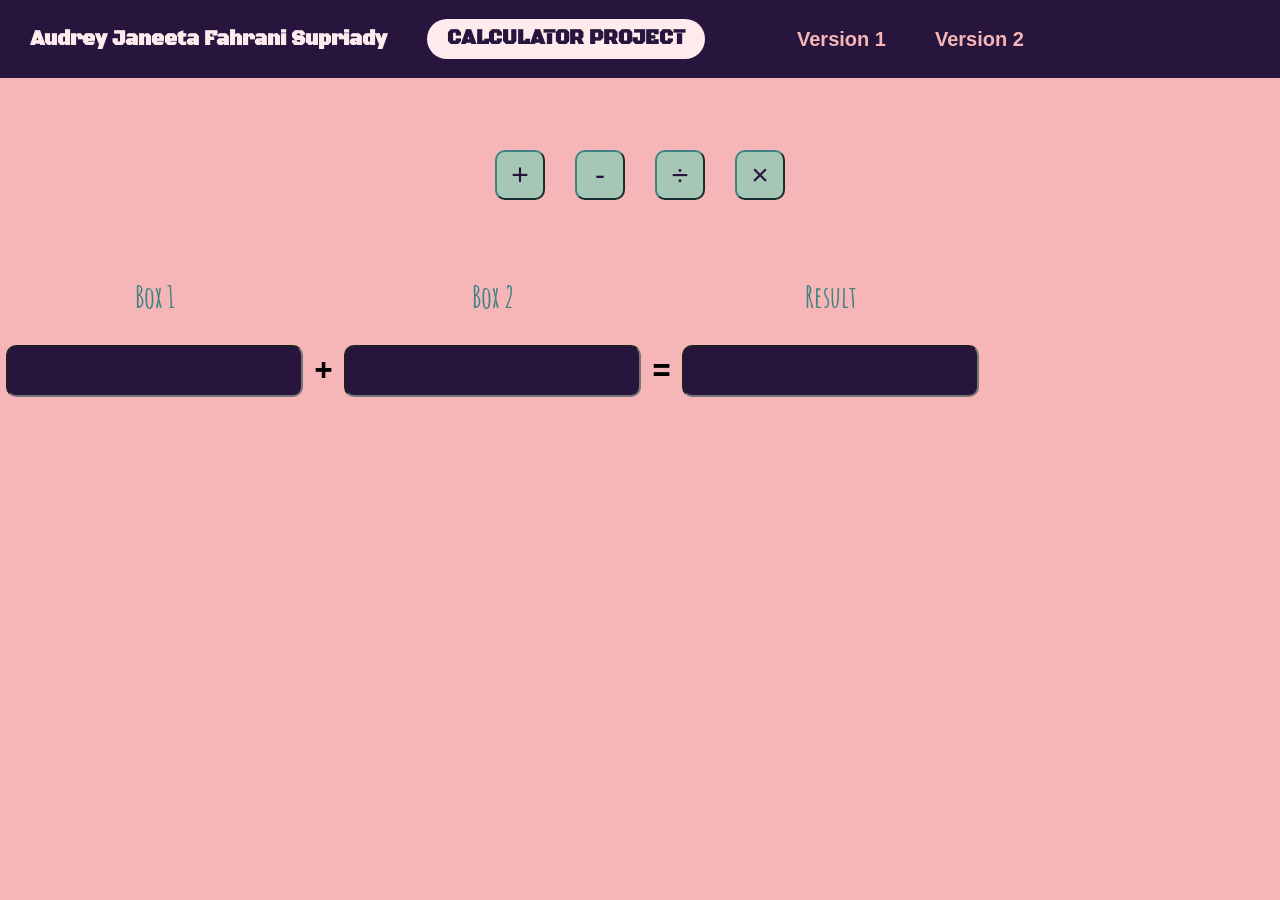
<file: index.html>
<!DOCTYPE html>
<html lang="en">
<head>
    <meta charset="UTF-8">
    <meta name="viewport" content="width=device-width, initial-scale=1.0">
    <title>Calculator by Audrey</title>
    <link rel="stylesheet" href="calculator.css"/>
    <link rel="preconnect" href="https://fonts.googleapis.com">
    <link rel="preconnect" href="https://fonts.gstatic.com" crossorigin>
    <link href="https://fonts.googleapis.com/css2?family=Akt:wght@100..900&family=Amatic+SC:wght@400;700&family=Arimo:ital,wght@0,400..700;1,400..700&family=Barlow:ital,wght@0,100;0,200;0,300;0,400;0,500;0,600;0,700;0,800;0,900;1,100;1,200;1,300;1,400;1,500;1,600;1,700;1,800;1,900&family=Black+Ops+One&family=Jersey+10+Charted&family=League+Gothic:wdth@75..100&family=M+PLUS+Rounded+1c:wght@100;300;400;500;700;800;900&family=Roboto+Slab:wght@100..900&family=Roboto:ital,wght@0,100..900;1,100..900&display=swap" rel="stylesheet">

</head>
<body>

    <script>
        // penjumlahan
        function calculatePlus() {
            var myBox1 = Number(document.getElementById('box1-plus').value);
            var myBox2 = Number(document.getElementById('box2-plus').value);
            var resultPlus = document.getElementById('result-plus');
            var myResult = myBox1 + myBox2; resultPlus.value = myResult;
        }

        // pengurangan
        function calculateMinus() {
            var myBox1 = Number(document.getElementById('box1-minus').value);
            var myBox2 = Number(document.getElementById('box2-minus').value);
            var resultMinus = document.getElementById('result-minus');
            var myResult = myBox1 - myBox2; resultMinus.value = myResult;
        }

        // pembagian
        function calculateDiv() {
            var myBox1 = Number(document.getElementById('box1-div').value);
            var myBox2 = Number(document.getElementById('box2-div').value);
            var resultDiv = document.getElementById('result-div');
            var myResult = myBox1 / myBox2; resultDiv.value = myResult;
        }

        // pembagian
        function calculateTimes() {
            var myBox1 = Number(document.getElementById('box1-times').value);
            var myBox2 = Number(document.getElementById('box2-times').value);
            var resultTimes = document.getElementById('result-times');
            var myResult = myBox1 * myBox2; resultTimes.value = myResult;
        }
    </script>
    
    <!-- navbar -->
    <nav class="navbar" id="navbar">
        <h1>Audrey Janeeta Fahrani Supriady</h1>
        <h2>CALCULATOR PROJECT</h2>
        <ul>
            <li><a href="index.html">Version 1</a></li>
            <li><a href="version 2.html">Version 2</a></li>
        </ul>
    </nav>

    <!-- menu -->

    <div class="menu">

        <!-- plus -->
        <button onclick="document.getElementById('plus').style.display = 'block' 
        document.getElementById('minus').style.display = 'none'
        document.getElementById('div').style.display = 'none'
        document.getElementById('times').style.display = 'none'">+
        </button>
        <!-- minus -->
        <button onclick="document.getElementById('minus').style.display = 'block' 
        document.getElementById('plus').style.display = 'none'
        document.getElementById('div').style.display = 'none'
        document.getElementById('times').style.display = 'none'">-
        </button>
        <!-- divide -->
         <button onclick="document.getElementById('div').style.display = 'block' 
        document.getElementById('plus').style.display = 'none'
        document.getElementById('minus').style.display = 'none'
        document.getElementById('times').style.display = 'none'">÷
        </button>
        <!-- times -->
         <button onclick="document.getElementById('times').style.display = 'block' 
        document.getElementById('plus').style.display = 'none'
        document.getElementById('minus').style.display = 'none'
        document.getElementById('div').style.display = 'none'">×
        </button>

    </div>

    <!-- perhitungan -->

    <section class="hitung">

    <!-- penjumlahan -->
    <section class="plus" id="plus">

        <table>
            <tr>
                <th>Box 1</th>
                <th></th>
                <th>Box 2</th>
                <th></th>
                <th>Result</th>
            </tr>
            <tr>
                <td><input id="box1-plus" type="text" oninput="calculatePlus()"></td>
                <td><p>+</p></td>
                <td><input id="box2-plus" type="text" oninput="calculatePlus()"></td>
                <td><p>=</p></td>
                <td><input id="result-plus"></td>
            </tr>
        </table>

    </section>

    <!-- pengurangan -->
    <section class="minus" id="minus" style="display: none;">

        <table>
            <tr>
                <th>Box 1</th>
                <th></th>
                <th>Box 2</th>
                <th></th>
                <th>Result</th>
            </tr>
            <tr>
                <td><input id="box1-minus" type="text" oninput="calculateMinus()"></td>
                <td><p>-</p></td>
                <td><input id="box2-minus" type="text" oninput="calculateMinus()"></td>
                <td><p>=</p></td>
                <td><input id="result-minus"></td>
            </tr>
        </table>

    </section>

    <!-- pembagian -->
     <section class="div" id="div" style="display: none;">

        <table>
            <tr>
                <th>Box 1</th>
                <th></th>
                <th>Box 2</th>
                <th></th>
                <th>Result</th>
            </tr>
            <tr>
                <td><input id="box1-div" type="text" oninput="calculateDiv()"></td>
                <td><p>÷</p></td>
                <td><input id="box2-div" type="text" oninput="calculateDiv()"></td>
                <td><p>=</p></td>
                <td><input id="result-div"></td>
            </tr>
        </table>

    </section>

    <!-- perkalian -->
     <section class="times" id="times" style="display: none;">

        <table>
            <tr>
                <th>Box 1</th>
                <th></th>
                <th>Box 2</th>
                <th></th>
                <th>Result</th>
            </tr>
            <tr>
                <td><input id="box1-times" type="text" oninput="calculateTimes()"></td>
                <td><p>×</p></td>
                <td><input id="box2-times" type="text" oninput="calculateTimes()"></td>
                <td><p>=</p></td>
                <td><input id="result-times"></td>
            </tr>
        </table>

    </section>

    </section>

</body>
</html>
</file>
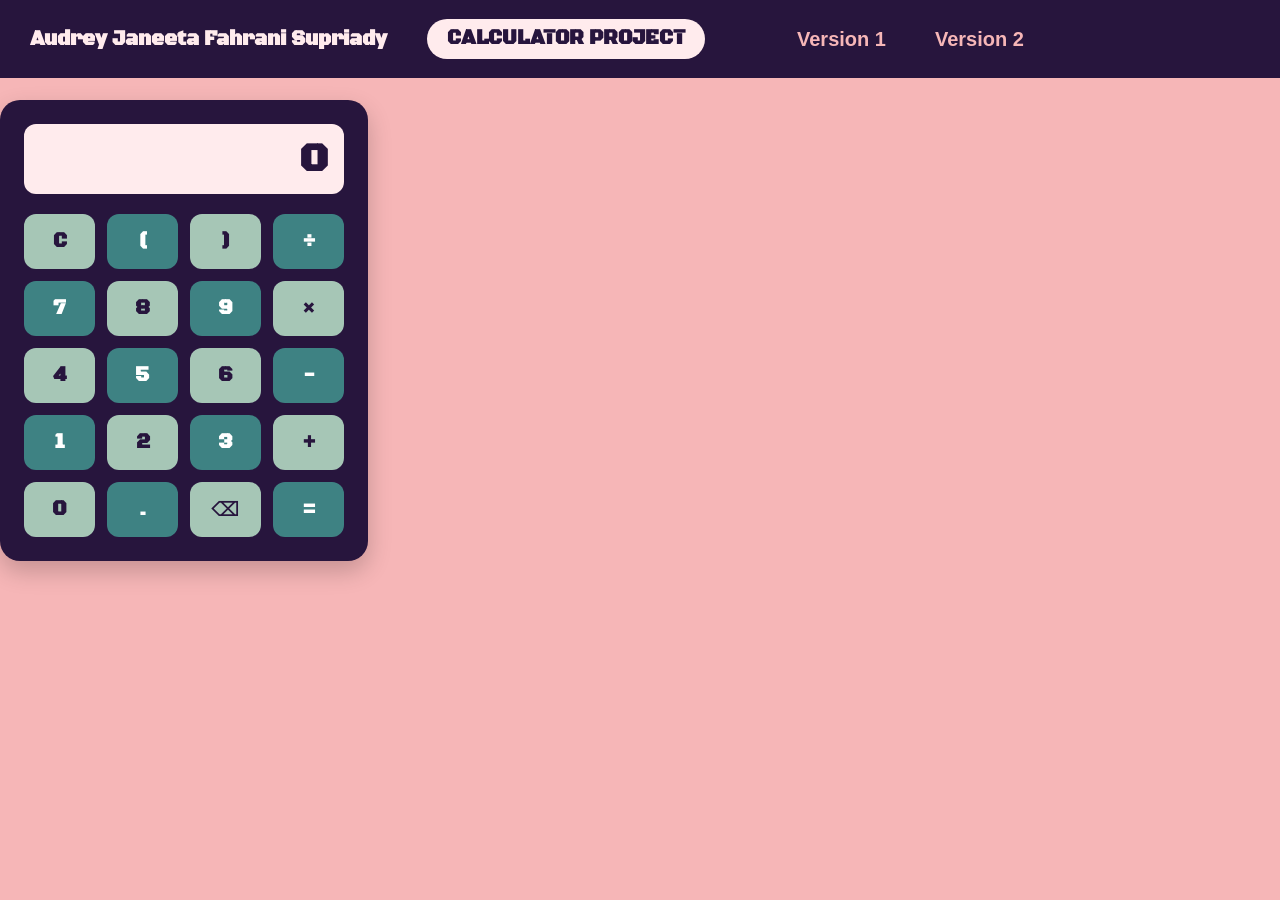
<file: version 2.html>
<!DOCTYPE html>
<html lang="en">
<head>
    <meta charset="UTF-8">
    <meta name="viewport" content="width=device-width, initial-scale=1.0">
    <title>Calculator by Audrey</title>
    <link rel="stylesheet" href="version 2.css"/>
    <link rel="preconnect" href="https://fonts.googleapis.com">
    <link rel="preconnect" href="https://fonts.gstatic.com" crossorigin>
    <link href="https://fonts.googleapis.com/css2?family=Akt:wght@100..900&family=Amatic+SC:wght@400;700&family=Arimo:ital,wght@0,400..700;1,400..700&family=Barlow:ital,wght@0,100;0,200;0,300;0,400;0,500;0,600;0,700;0,800;0,900;1,100;1,200;1,300;1,400;1,500;1,600;1,700;1,800;1,900&family=Black+Ops+One&family=Jersey+10+Charted&family=League+Gothic:wdth@75..100&family=M+PLUS+Rounded+1c:wght@100;300;400;500;700;800;900&family=Roboto+Slab:wght@100..900&family=Roboto:ital,wght@0,100..900;1,100..900&display=swap" rel="stylesheet">

</head>
<body>
    
    <!-- navbar -->
    <nav class="navbar" id="navbar">
        <h1>Audrey Janeeta Fahrani Supriady</h1>
        <h2>CALCULATOR PROJECT</h2>
        <ul>
            <li><a href="index.html">Version 1</a></li>
            <li><a href="version 2.html">Version 2</a></li>
        </ul>
    </nav>



    <div class="main">
    <div class="calculator">
        <div class="display" id="display">0</div>
        
        <div class="buttons">
            <button class="btn-light" onclick="clearDisplay()">C</button>
            <button class="btn-dark" onclick="appendCharacter('(')">(</button>
            <button class="btn-light" onclick="appendCharacter(')')">)</button>
            <button class="btn-dark" onclick="appendCharacter('/')">÷</button>
            
            <button class="btn-dark" onclick="appendCharacter('7')">7</button>
            <button class="btn-light" onclick="appendCharacter('8')">8</button>
            <button class="btn-dark" onclick="appendCharacter('9')">9</button>
            <button class="btn-light" onclick="appendCharacter('×')">×</button>
            
            <button class="btn-light" onclick="appendCharacter('4')">4</button>
            <button class="btn-dark" onclick="appendCharacter('5')">5</button>
            <button class="btn-light" onclick="appendCharacter('6')">6</button>
            <button class="btn-dark" onclick="appendCharacter('-')">-</button>
            
            <button class="btn-dark" onclick="appendCharacter('1')">1</button>
            <button class="btn-light" onclick="appendCharacter('2')">2</button>
            <button class="btn-dark" onclick="appendCharacter('3')">3</button>
            <button class="btn-light" onclick="appendCharacter('+')">+</button>
            
            <button class="btn-light" onclick="appendCharacter('0')">0</button>
            <button class="btn-dark" onclick="appendCharacter('.')">.</button>
            <button class="btn-light" onclick="deleteLast()">⌫</button>
            <button class="btn-dark" onclick="calculateResult()">=</button>
        </div>
    </div>

    </div>


    <script>
        const display = document.getElementById('display');

        function appendCharacter(val) {
            if (display.innerText === '0' || display.innerText === 'Error') {
                display.innerText = val;
            } else {
                display.innerText += val;
            }
        }

        function clearDisplay() {
            display.innerText = '0';
        }

        function deleteLast() {
            if (display.innerText.length === 1 || display.innerText === 'Error') {
                display.innerText = '0';
            } else {
                display.innerText = display.innerText.slice(0, -1);
            }
        }

        function calculateResult() {
            try {
                // Mengubah simbol visual menjadi operator JS yang valid
                let expression = display.innerText.replace(/÷/g, '/').replace(/×/g, '*');
                display.innerText = eval(expression);
            } catch (e) {
                display.innerText = 'Error';
            }
        }
    </script>

</body>
</html>
</file>
<file: calculator.css>
:root {
    --pink: #f6b6b7;
    --black: #27153d;
    --white: #ffebed;
    --darkgreen: #3e8283;
    --lightgreen: #a6c6b6;
}

body {
    margin: 0;
    padding: 0;
    height: 100%;
    width: 100%;
    background-color: var(--pink);
}

.navbar {
    position: fixed;
    width: 100%;
    display: flex;
    flex-direction: row;
    align-items: center;
    background-color: var(--black);
    padding: 0px 10px; 
    gap: 20px;
}

.navbar ul {
    display: flex;
    flex-direction: row;
    gap: 25px;
    list-style: none;
    padding: 0px 50px;
}

.navbar ul li a{
    margin-left: 20px;
    color: var(--pink);
    text-decoration: none;
    font-size: 20px;
    font-family: "Akt", sans-serif;
    font-weight: bolder;
    padding: 2px;
}
.navbar ul li:hover{
    transform: scale(1.12);
    transition: 0.2s;
}
.navbar ul li a:hover{
    transform: scale(1.12);
    transition: 0.2s;
    color: var(--black);
    background-color: var(--pink);
    border-radius: 10px;
}

h1 {
    font-family: "Black Ops One", system-ui;
    color: var(--white);
    line-height: 5px;
    font-size: 20px;
    padding: 20px;
}

h2 {
    font-family: "Black Ops One", system-ui;
    color: var(--black);
    background-color: var(--white);
    border-radius: 20px;
    line-height: 0px;
    font-size: 20px;
    padding: 20px;
}

.menu {
    padding-top: 150px;
    display: flex;
    justify-content: center;
    gap: 30px;
}

.menu button {
    width: 50px;
    height: 50px;
    color: var(--black);
    background-color: var(--lightgreen);
    border-color: var(--darkgreen);
    font-size: 30px;
    border-radius: 10px;
}

.menu button:hover{
    transform: scale(1.2);
    transition: 0.2s;
    color: var(--lightgreen);
    background-color: var(--black);
}

.hitung {
    padding-top: 75px;
    justify-self: center;
}

/* plus */
.plus th {
    font-family: "Amatic SC", sans-serif;
    font-size: 30px;
    font-weight: bolder;
    color: var(--darkgreen);
}
.plus td{
    padding: 4px;
}
.plus td p{
    font-size: 30px;
    font-weight: 400;
    padding-top: 0px;
    font-family: "Black Ops One", system-ui;
}
.plus td input{
    height: 40px;
    font-size: 20px;
    color: var(--white);
    background-color: var(--black);
    border-radius: 10px;
    padding: 4px;
    font-family: "Black Ops One", system-ui;
}

/* minus */
.minus th {
    font-family: "Amatic SC", sans-serif;
    font-size: 30px;
    font-weight: bolder;
    color: var(--darkgreen);
}
.minus td{
    padding: 4px;
}
.minus td p{
    font-size: 30px;
    font-weight: 400;
    padding-top: 0px;
    font-family: "Black Ops One", system-ui;
}
.minus td input{
    height: 40px;
    font-size: 20px;
    color: var(--white);
    background-color: var(--black);
    border-radius: 10px;
    padding: 4px;
    font-family: "Black Ops One", system-ui;
}

/* div */
.div th {
    font-family: "Amatic SC", sans-serif;
    font-size: 30px;
    font-weight: bolder;
    color: var(--darkgreen);
}
.div td{
    padding: 4px;
}
.div td p{
    font-size: 30px;
    font-weight: 400;
    padding-top: 0px;
    font-family: "Black Ops One", system-ui;
}
.div td input{
    height: 40px;
    font-size: 20px;
    color: var(--white);
    background-color: var(--black);
    border-radius: 10px;
    padding: 4px;
    font-family: "Black Ops One", system-ui;
}

/* times */
.times th {
    font-family: "Amatic SC", sans-serif;
    font-size: 30px;
    font-weight: bolder;
    color: var(--darkgreen);
}
.times td{
    padding: 4px;
}
.times td p{
    font-size: 30px;
    font-weight: 400;
    padding-top: 0px;
    font-family: "Black Ops One", system-ui;
}
.times td input{
    height: 40px;
    font-size: 20px;
    color: var(--white);
    background-color: var(--black);
    border-radius: 10px;
    padding: 4px;
    font-family: "Black Ops One", system-ui;
}
</file>
<file: version 2.css>
:root {
    --pink: #f6b6b7;
    --black: #27153d;
    --white: #ffebed;
    --darkgreen: #3e8283;
    --lightgreen: #a6c6b6;
}

body {
    margin: 0;
    padding: 0;
    height: 100%;
    width: 100%;
    background-color: var(--pink);
}

.navbar {
    position: fixed;
    width: 100%;
    display: flex;
    flex-direction: row;
    align-items: center;
    background-color: var(--black);
    padding: 0px 10px; 
    gap: 20px;
}

.navbar ul {
    display: flex;
    flex-direction: row;
    gap: 25px;
    list-style: none;
    padding: 0px 50px;
}

.navbar ul li a{
    margin-left: 20px;
    color: var(--pink);
    text-decoration: none;
    font-size: 20px;
    font-family: "Akt", sans-serif;
    font-weight: bolder;
    padding: 2px;
}
.navbar ul li:hover{
    transform: scale(1.12);
    transition: 0.2s;
}
.navbar ul li a:hover{
    transform: scale(1.12);
    transition: 0.2s;
    color: var(--black);
    background-color: var(--pink);
    border-radius: 10px;
}

h1 {
    font-family: "Black Ops One", system-ui;
    color: var(--white);
    line-height: 5px;
    font-size: 20px;
    padding: 20px;
}

h2 {
    font-family: "Black Ops One", system-ui;
    color: var(--black);
    background-color: var(--white);
    border-radius: 20px;
    line-height: 0px;
    font-size: 20px;
    padding: 20px;
}

.main {
    justify-self: center;
    padding-top: 100px;
}

.calculator {
            background-color: var(--black);
            width: 320px;
            padding: 24px;
            border-radius: 20px;
            box-shadow: 0 10px 25px rgba(0, 0, 0, 0.2);
            display: flex;
            flex-direction: column;
            gap: 20px;
        }

        .display {
            background-color: var(--white);
            color: var(--black);
            height: 70px;
            border-radius: 12px;
            display: flex;
            align-items: center;
            justify-content: flex-end;
            padding: 0 16px;
            font-size: 2.5rem;
            font-weight: bold;
            font-family: "Black Ops One", system-ui;
            overflow-x: auto;
            word-wrap: break-word;
        }

        .buttons {
            display: grid;
            grid-template-columns: repeat(4, 1fr);
            gap: 12px;
        }

        button {
            height: 55px;
            border: none;
            border-radius: 12px;
            font-size: 1.25rem;
            font-weight: bold;
            font-family: "Black Ops One", system-ui;;
            color: var(--black);
            cursor: pointer;
            transition: transform 0.1s ease, filter 0.1s ease;
        }

        button:active {
            transform: scale(0.95);
        }

        button:hover {
            filter: brightness(1.1);
        }

        /* Mengatur variasi warna tombol selang-seling */
        .btn-light {
            background-color: var(--lightgreen);
        }

        .btn-dark {
            background-color: var(--darkgreen);
            color: #ffffff;
        }
</file>
